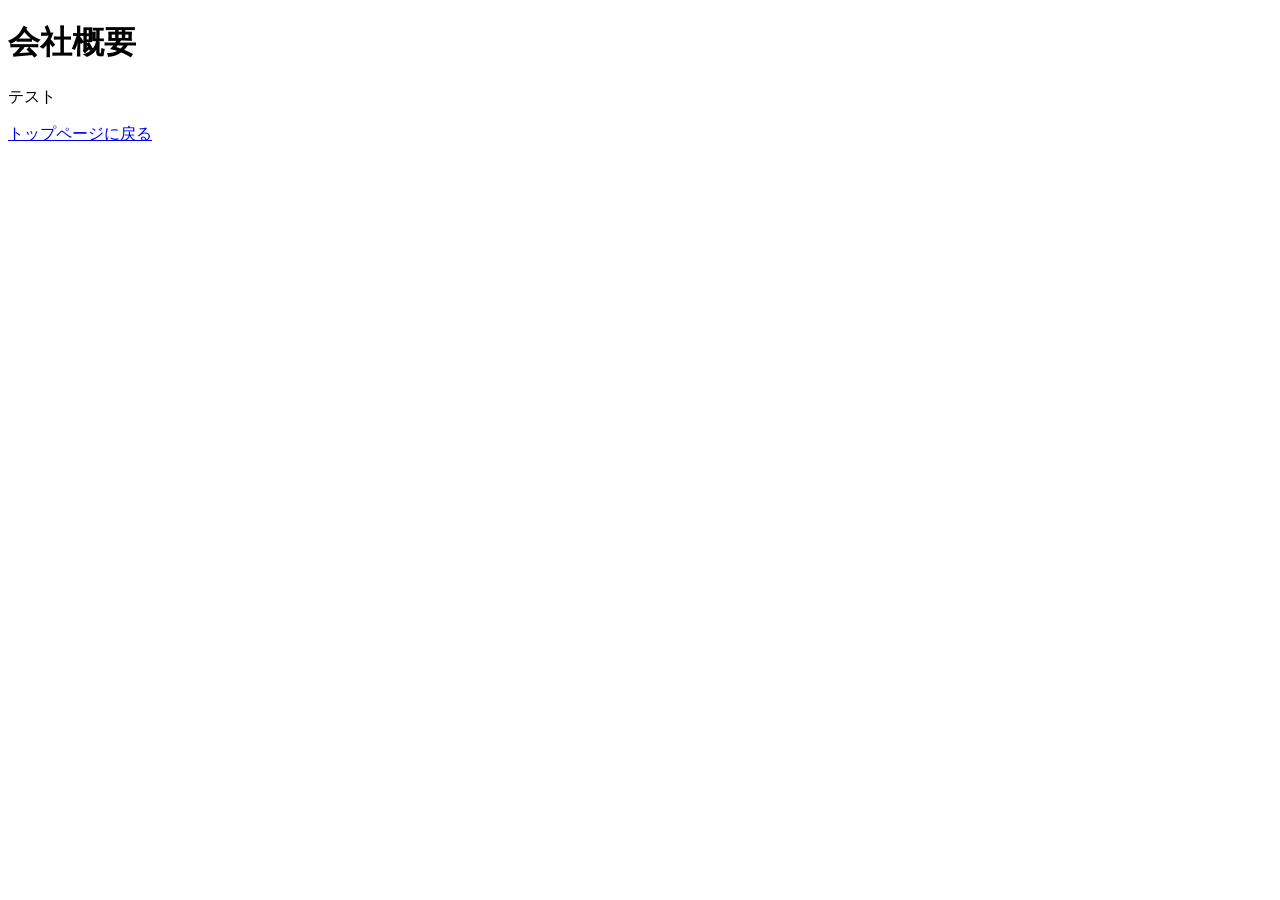
<file: company.html>
<!DOCTYPE html>
<html lang="ja">
<head>
    <meta charset="UTF-8">
    <meta name="viewport" content="width=device-width, initial-scale=1.0">
    <meta name="description" content="株式会社ムコクリエイトの会社概要ページです" />
    <title>会社概要｜株式会社ムコクリエイト</title>
</head>
<body>
    <h1>会社概要</h1>

    <p>テスト</p>
    <p>
        <a href="index.html">トップページに戻る</a>
    </p>
</body>
</html>
</file>
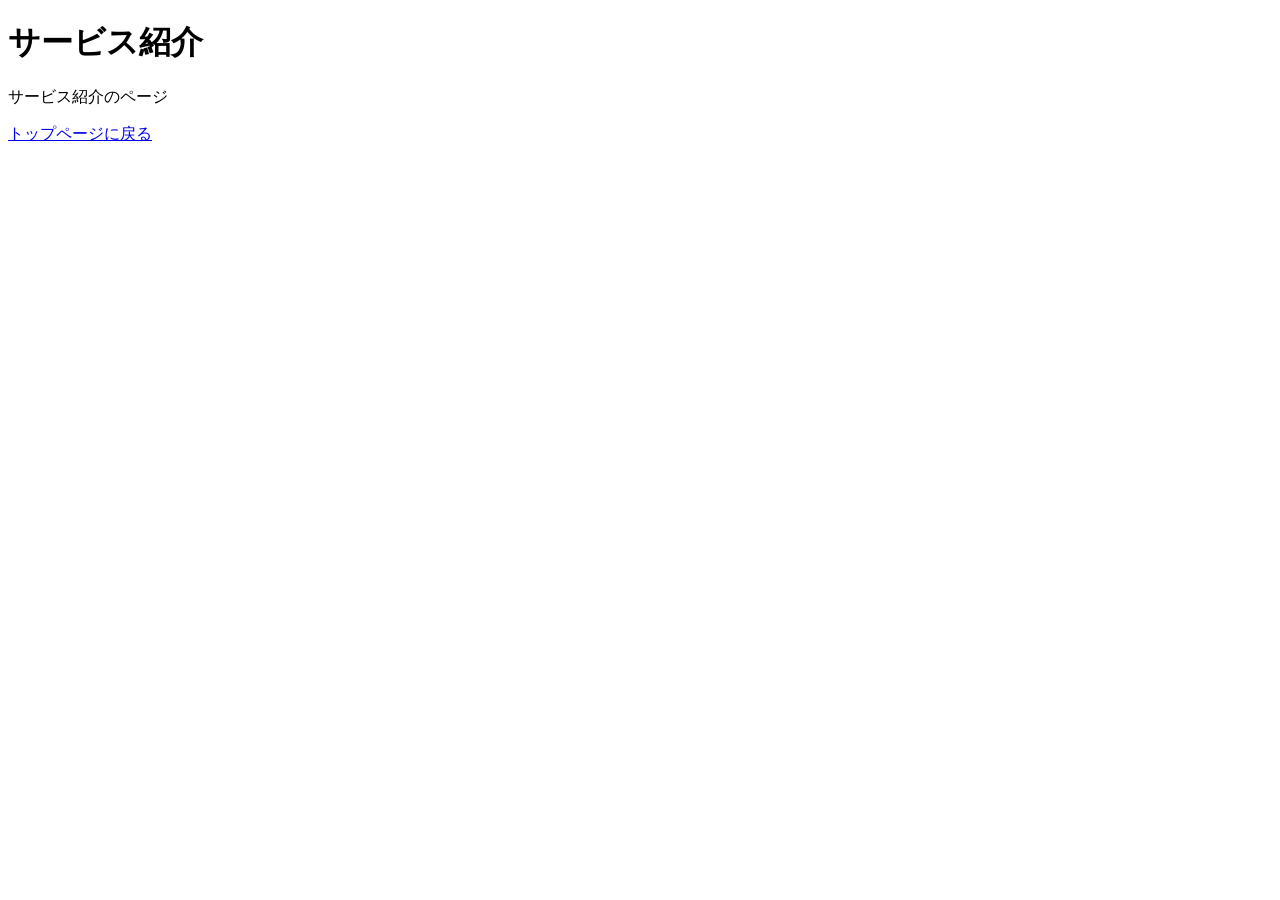
<file: service.html>
<!DOCTYPE html>
<html lang="ja">
<head>
    <meta charset="UTF-8">
    <meta name="viewport" content="width=device-width, initial-scale=1.0">
    <title>サービス紹介｜株式会社ムコクリエイト</title>
</head>
<body>
    <h1>サービス紹介</h1>

    <p>サービス紹介のページ</p>
    <p>
        <a href="index.html">トップページに戻る</a>
    </p>
</body>
</html>
</file>
